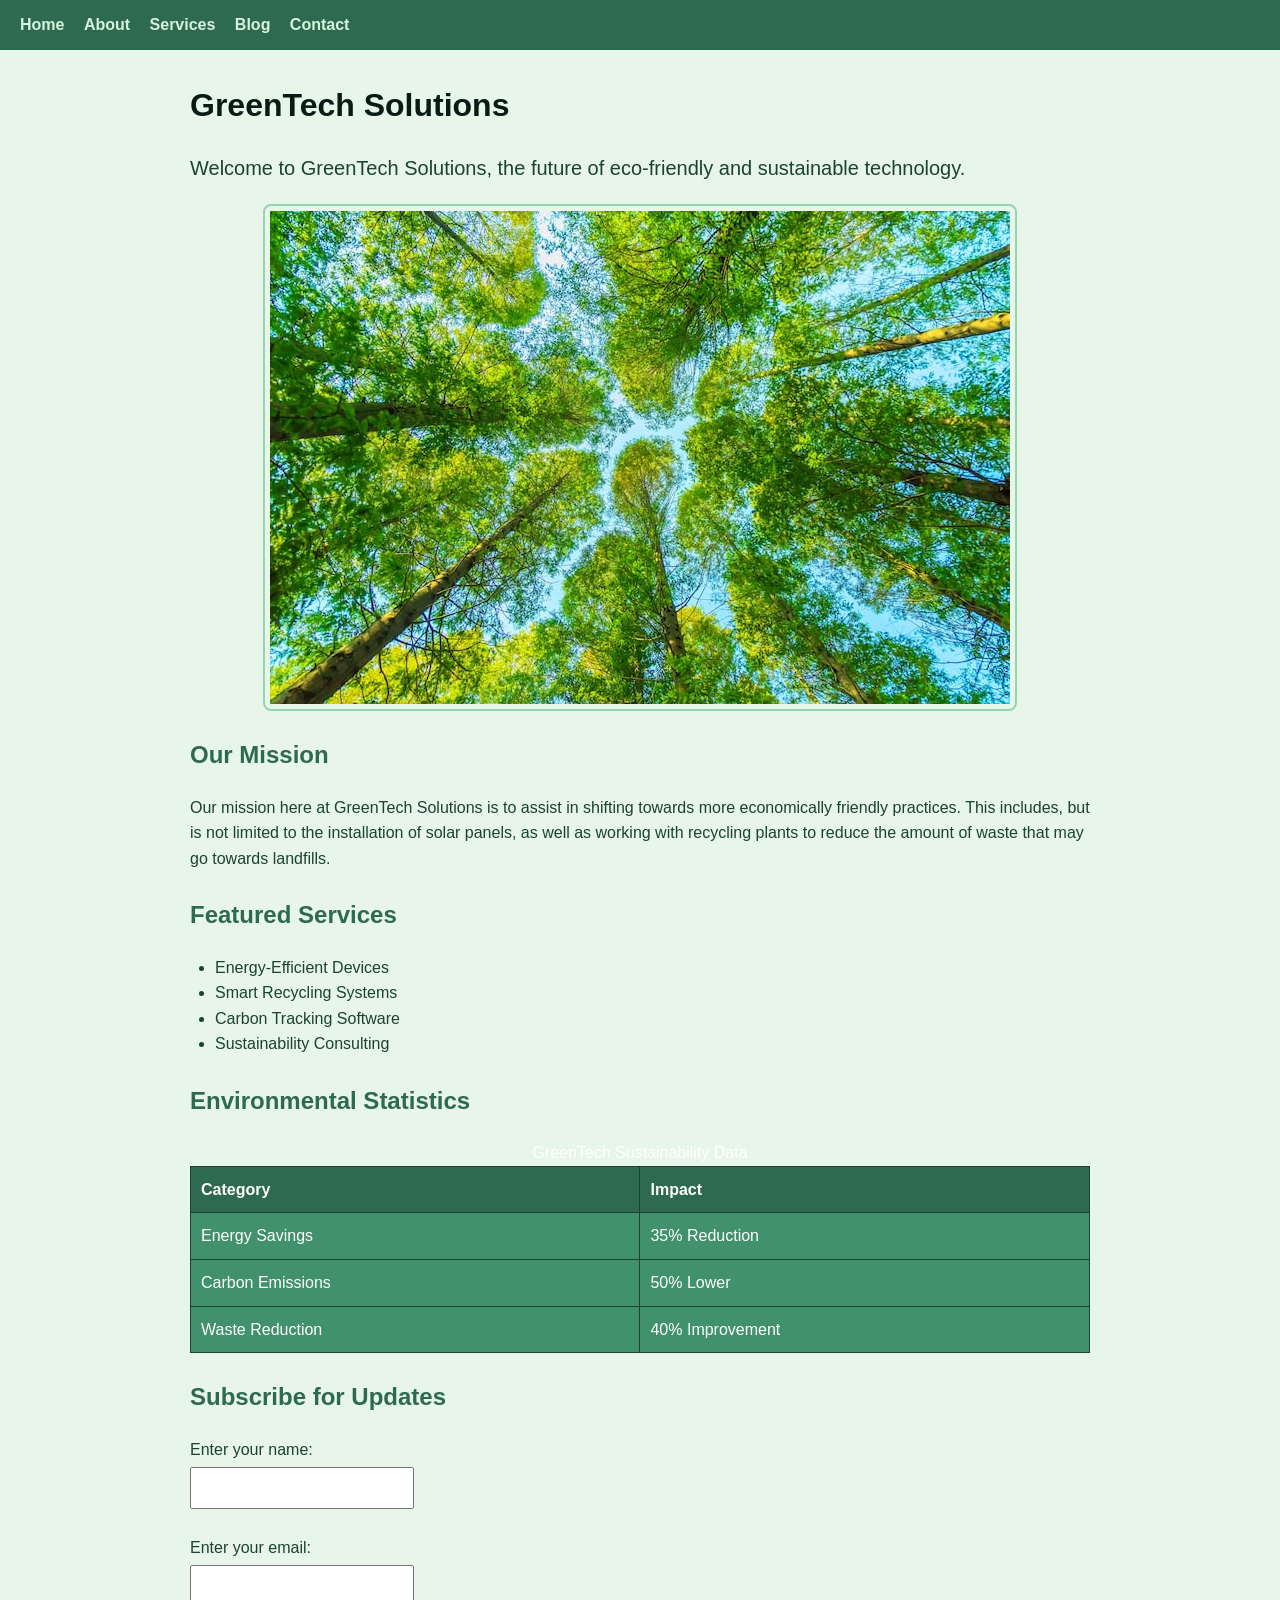
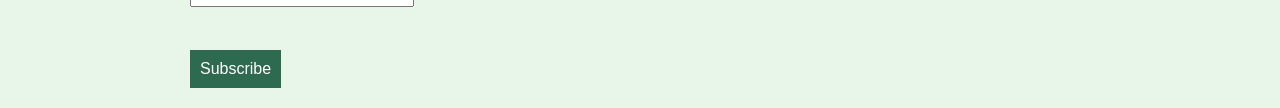
<file: index.html>
<!DOCTYPE html>
<html lang="en">
<head>
    <meta charset="UTF-8">
    <title>GreenTech Solutions - Home</title>

    <link rel="stylesheet" href="css/css/styles.css">

    <meta name="viewport" content="width=device-width, initial-scale=1.0">

    <style>
        @media (max-width: 768px) {

            body {
                font-size: 14px;
            }

            .navbar a {
                display: block;
                margin: 5px 0;
            }

            img {
                width: 100%;
                height: auto;
            }

            table {
                width: 100%;
                font-size: 14px;
            }
        }
    </style>
</head>

<body>

    <nav class="navbar" aria-label="Main Navigation">
        <a href="index.html">Home</a>
        <a href="html/html/about.html">About</a>
        <a href="html/html/services.html">Services</a>
        <a href="html/html/blog.html">Blog</a>
        <a href="html/html/contact.html">Contact</a>
    </nav>

    <main class="container">

        <h1>GreenTech Solutions</h1>

        <p class="large-text">
            Welcome to GreenTech Solutions, the future of eco-friendly and sustainable technology.
        </p>

        <img src="images/greenenvironment.jpg"
             alt="Green technology and sustainability image">

        <h2>Our Mission</h2>

        <p>
            Our mission here at GreenTech Solutions is to assist in shifting towards more economically friendly practices.
            This includes, but is not limited to the installation of solar panels, as well as working with recycling plants to 
            reduce the amount of waste that may go towards landfills.
        </p>

        <h2>Featured Services</h2>

        <ul>
            <li>Energy-Efficient Devices</li>
            <li>Smart Recycling Systems</li>
            <li>Carbon Tracking Software</li>
            <li>Sustainability Consulting</li>
        </ul>

        <h2>Environmental Statistics</h2>

        <table>
            <caption>GreenTech Sustainability Data</caption>

            <tr>
                <th scope="col">Category</th>
                <th scope="col">Impact</th>
            </tr>

            <tr>
                <td>Energy Savings</td>
                <td>35% Reduction</td>
            </tr>

            <tr>
                <td>Carbon Emissions</td>
                <td>50% Lower</td>
            </tr>

            <tr>
                <td>Waste Reduction</td>
                <td>40% Improvement</td>
            </tr>
        </table>

        <h2>Subscribe for Updates</h2>

        <form id="newsletterForm">

            <label for="name">Enter your name:</label><br>

            <input type="text"
                   id="name"
                   name="name"
                   required><br><br>

            <label for="email">Enter your email:</label><br>

            <input type="email"
                   id="email"
                   name="email"
                   required><br><br>

            <p id="message" aria-live="polite"></p>

            <button type="submit">Subscribe</button>

        </form>

    </main>

    <script src="javascript/javascript/script.js"></script>

</body>
</html>
</file>
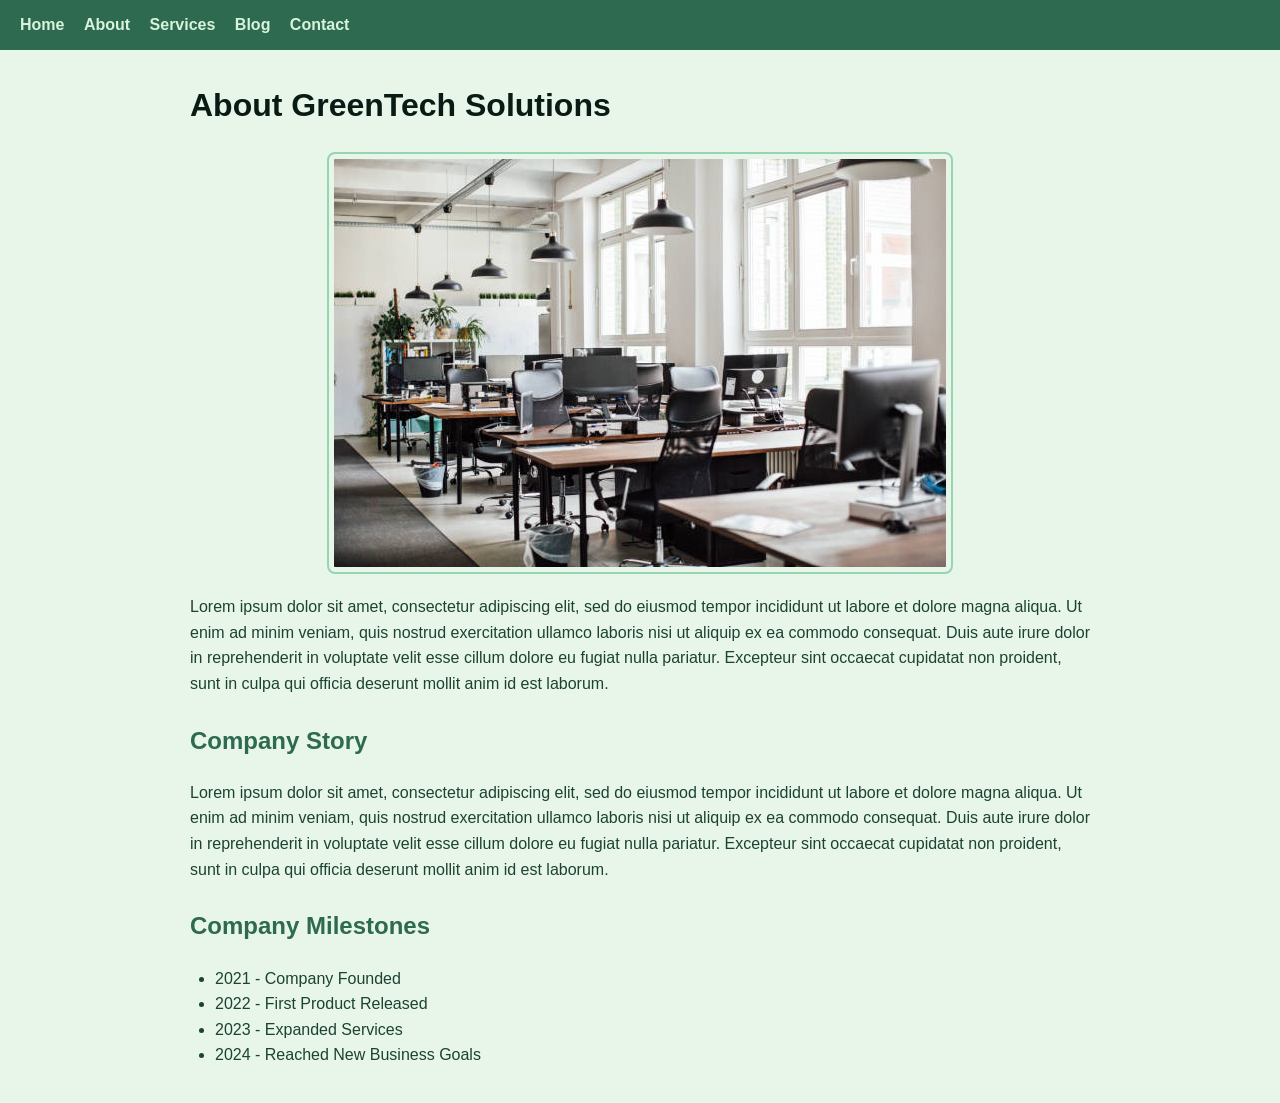
<file: html/html/about.html>
<!DOCTYPE html>
<html lang="en">
<head>
    <meta charset="UTF-8">
    <title>GreenTech Solutions - About</title>

    <link rel="stylesheet" href="../../css/css/styles.css">

    <meta name="viewport" content="width=device-width, initial-scale=1.0">
</head>

<body>

    <nav class="navbar" aria-label="Main Navigation">
        <a href="../../index.html">Home</a>
        <a href="about.html">About</a>
        <a href="services.html">Services</a>
        <a href="blog.html">Blog</a>
        <a href="contact.html">Contact</a>
    </nav>

    <main class="container">

        <h1>About GreenTech Solutions</h1>

        <img src="../../images/office.jpg"
             alt="GreenTech office image">

        <p class="large-text">
            
        </p>
            Lorem ipsum dolor sit amet, consectetur adipiscing elit, sed do eiusmod tempor incididunt ut labore et dolore magna aliqua. Ut enim ad minim veniam, quis nostrud exercitation ullamco laboris nisi ut aliquip ex ea commodo consequat. Duis aute irure dolor in reprehenderit in voluptate velit esse cillum dolore eu fugiat nulla pariatur. Excepteur sint occaecat cupidatat non proident, sunt in culpa qui officia deserunt mollit anim id est laborum.
        <h2>Company Story</h2>

        <p>
            Lorem ipsum dolor sit amet, consectetur adipiscing elit, sed do eiusmod tempor incididunt ut labore et dolore magna aliqua. Ut enim ad minim veniam, quis nostrud exercitation ullamco laboris nisi ut aliquip ex ea commodo consequat. Duis aute irure dolor in reprehenderit in voluptate velit esse cillum dolore eu fugiat nulla pariatur. Excepteur sint occaecat cupidatat non proident, sunt in culpa qui officia deserunt mollit anim id est laborum.
        </p>

        <h2>Company Milestones</h2>

        <ul>
            <li>2021 - Company Founded</li>
            <li>2022 - First Product Released</li>
            <li>2023 - Expanded Services</li>
            <li>2024 - Reached New Business Goals</li>
        </ul>

    </main>

</body>
</html>
</file>
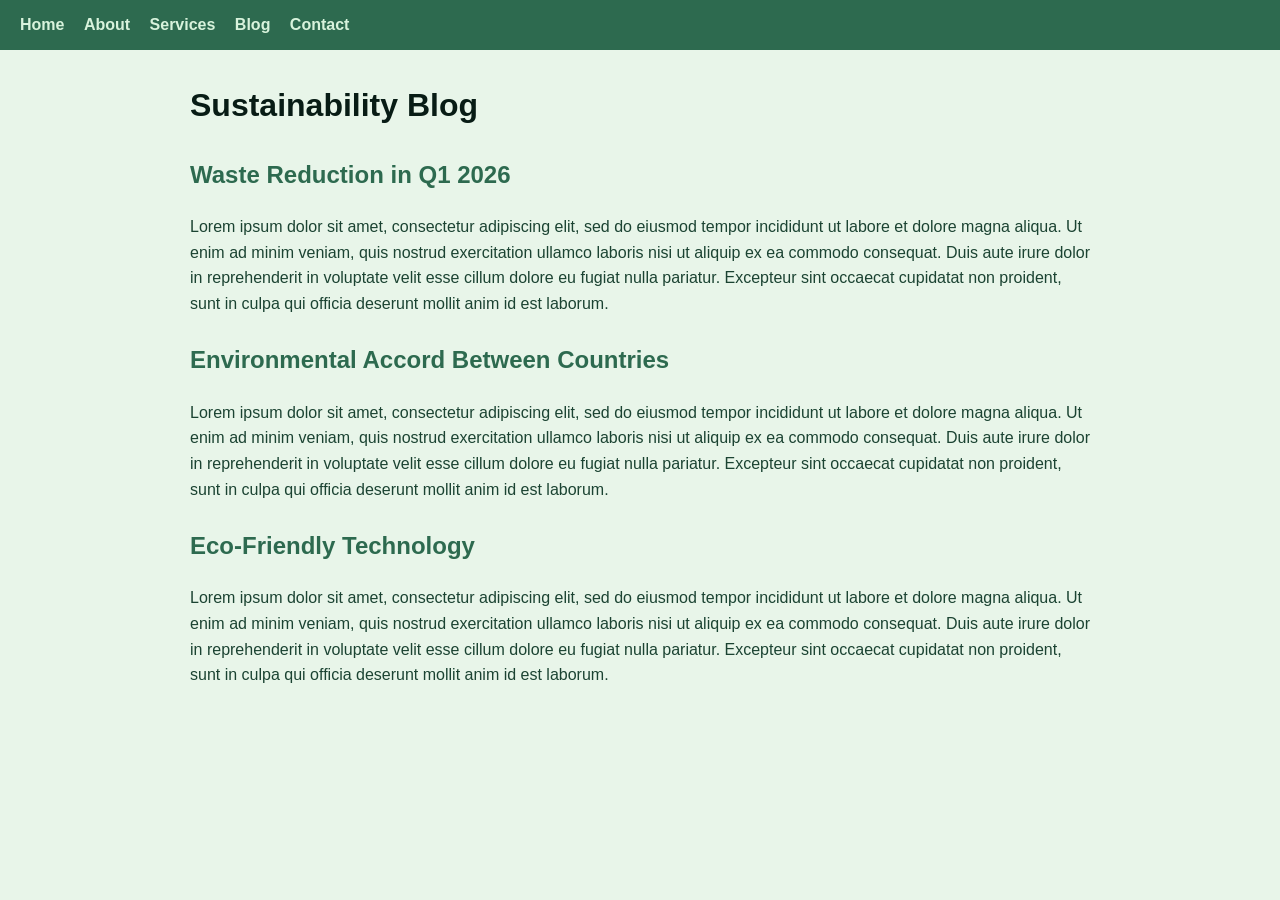
<file: html/html/blog.html>
<!DOCTYPE html>
<html lang="en">
<head>
    <meta charset="UTF-8">
    <title>GreenTech Solutions - Blog</title>

    <link rel="stylesheet" href="../../css/css/styles.css">

    <meta name="viewport" content="width=device-width, initial-scale=1.0">
</head>

<body>

    <nav class="navbar" aria-label="Main Navigation">
        <a href="../../index.html">Home</a>
        <a href="about.html">About</a>
        <a href="services.html">Services</a>
        <a href="blog.html">Blog</a>
        <a href="contact.html">Contact</a>
    </nav>

    <main class="container">

        <h1>Sustainability Blog</h1>

        <article>

            <h2>Waste Reduction in Q1 2026</h2>

            <p>
                Lorem ipsum dolor sit amet, consectetur adipiscing elit, sed do eiusmod tempor incididunt ut labore et dolore magna aliqua. Ut enim ad minim veniam, quis nostrud exercitation ullamco laboris nisi ut aliquip ex ea commodo consequat. Duis aute irure dolor in reprehenderit in voluptate velit esse cillum dolore eu fugiat nulla pariatur. Excepteur sint occaecat cupidatat non proident, sunt in culpa qui officia deserunt mollit anim id est laborum.
            </p>

        </article>

        <article>

            <h2>Environmental Accord Between Countries</h2>

            <p>
                Lorem ipsum dolor sit amet, consectetur adipiscing elit, sed do eiusmod tempor incididunt ut labore et dolore magna aliqua. Ut enim ad minim veniam, quis nostrud exercitation ullamco laboris nisi ut aliquip ex ea commodo consequat. Duis aute irure dolor in reprehenderit in voluptate velit esse cillum dolore eu fugiat nulla pariatur. Excepteur sint occaecat cupidatat non proident, sunt in culpa qui officia deserunt mollit anim id est laborum.
            </p>

        </article>

        <article>

            <h2>Eco-Friendly Technology</h2>

            <p>
                Lorem ipsum dolor sit amet, consectetur adipiscing elit, sed do eiusmod tempor incididunt ut labore et dolore magna aliqua. Ut enim ad minim veniam, quis nostrud exercitation ullamco laboris nisi ut aliquip ex ea commodo consequat. Duis aute irure dolor in reprehenderit in voluptate velit esse cillum dolore eu fugiat nulla pariatur. Excepteur sint occaecat cupidatat non proident, sunt in culpa qui officia deserunt mollit anim id est laborum.
            </p>

        </article>

    </main>

</body>
</html>
</file>
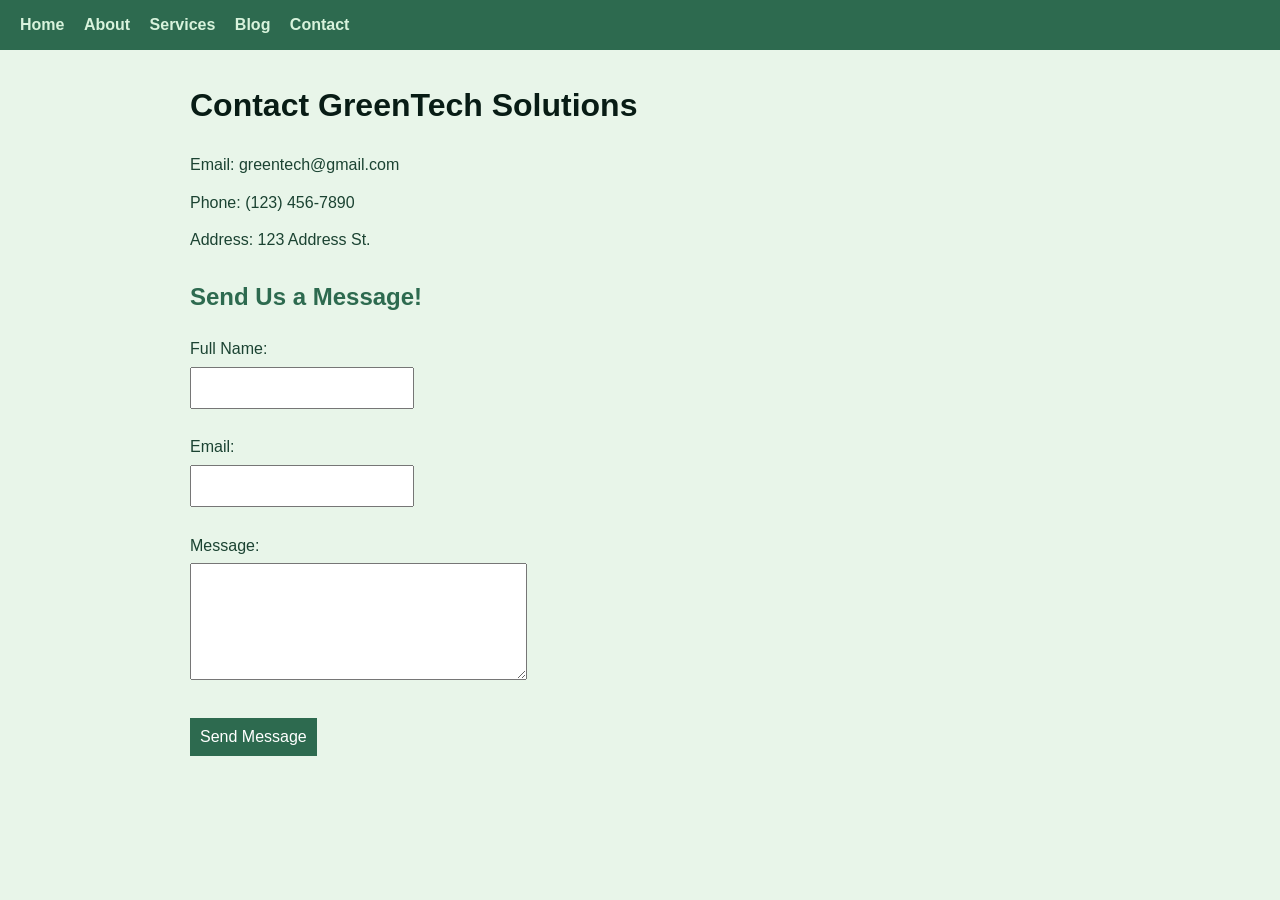
<file: html/html/contact.html>
<!DOCTYPE html>
<html lang="en">
<head>
    <meta charset="UTF-8">
    <title>GreenTech Solutions - Contact</title>

    <link rel="stylesheet" href="../../css/css/styles.css">

    <meta name="viewport" content="width=device-width, initial-scale=1.0">
</head>

<body>

    <nav class="navbar" aria-label="Main Navigation">
        <a href="../../index.html">Home</a>
        <a href="about.html">About</a>
        <a href="services.html">Services</a>
        <a href="blog.html">Blog</a>
        <a href="contact.html">Contact</a>
    </nav>

    <main class="container">

        <h1>Contact GreenTech Solutions</h1>

        <p>Email: greentech@gmail.com</p>
        <p>Phone: (123) 456-7890</p>
        <p>Address: 123 Address St.</p>

        <h2>Send Us a Message!</h2>

        <form id="contactForm">

            <label for="fullname">Full Name:</label><br>

            <input type="text"
                   id="fullname"
                   name="fullname"
                   required><br><br>

            <label for="useremail">Email:</label><br>

            <input type="email"
                   id="useremail"
                   name="useremail"
                   required><br><br>

            <label for="messagebox">Message:</label><br>

            <textarea id="messagebox"
                      name="messagebox"
                      rows="5"
                      cols="30"
                      required></textarea><br><br>

            <button type="submit">Send Message</button>

        </form>

        <p id="contactMessage" aria-live="polite"></p>

    </main>

    <script src="../../javascript/javascript/script.js"></script>

</body>
</html>
</file>
<file: css/css/styles.css>
body {
    background-color: #e8f5e9;
    color: #1b4332;
    font-family: Arial, sans-serif;
    margin: 0;
    line-height: 1.6;
}

.container {
    max-width: 900px;
    margin: 0 auto;
    padding: 20px;
}

.navbar {
    background-color: #2d6a4f;
    padding: 12px 20px;
}

.navbar a {
    margin-right: 15px;
    color: #d8f3dc;
    text-decoration: none;
    font-weight: bold;
}

.navbar a:hover,
.navbar a:focus {
    text-decoration: underline;
    color: #ffffff;
}

h1 {
    color: #081c15;
    margin-top: 10px;
}

h2 {
    color: #2d6a4f;
    margin-top: 25px;
}

p {
    font-size: 16px;
    margin: 12px 0;
}

.large-text {
    font-size: 20px;
}

ul {
    margin: 15px 0;
    padding-left: 25px;
}

img {
    display: block;
    margin: 20px auto;
    padding: 5px;
    border: 2px solid #95d5b2;
    border-radius: 8px;
    max-width: 100%;
    height: auto;
}

a {
    color: #1b4332;
}

a:focus {
    outline: 2px solid #000000;
    outline-offset: 2px;
}

table {
    width: 100%;
    margin-top: 15px;
    border-collapse: collapse;
    background-color: #40916c;
    color: white;
}

th,
td {
    padding: 10px;
    border: 1px solid #1b4332;
    text-align: left;
}

th {
    background-color: #2d6a4f;
}

input,
textarea,
button {
    padding: 10px;
    margin-top: 5px;
    font-size: 16px;
}

button {
    background-color: #2d6a4f;
    color: white;
    border: none;
    cursor: pointer;
}

button:hover,
button:focus {
    background-color: #1b4332;
}
</file>
